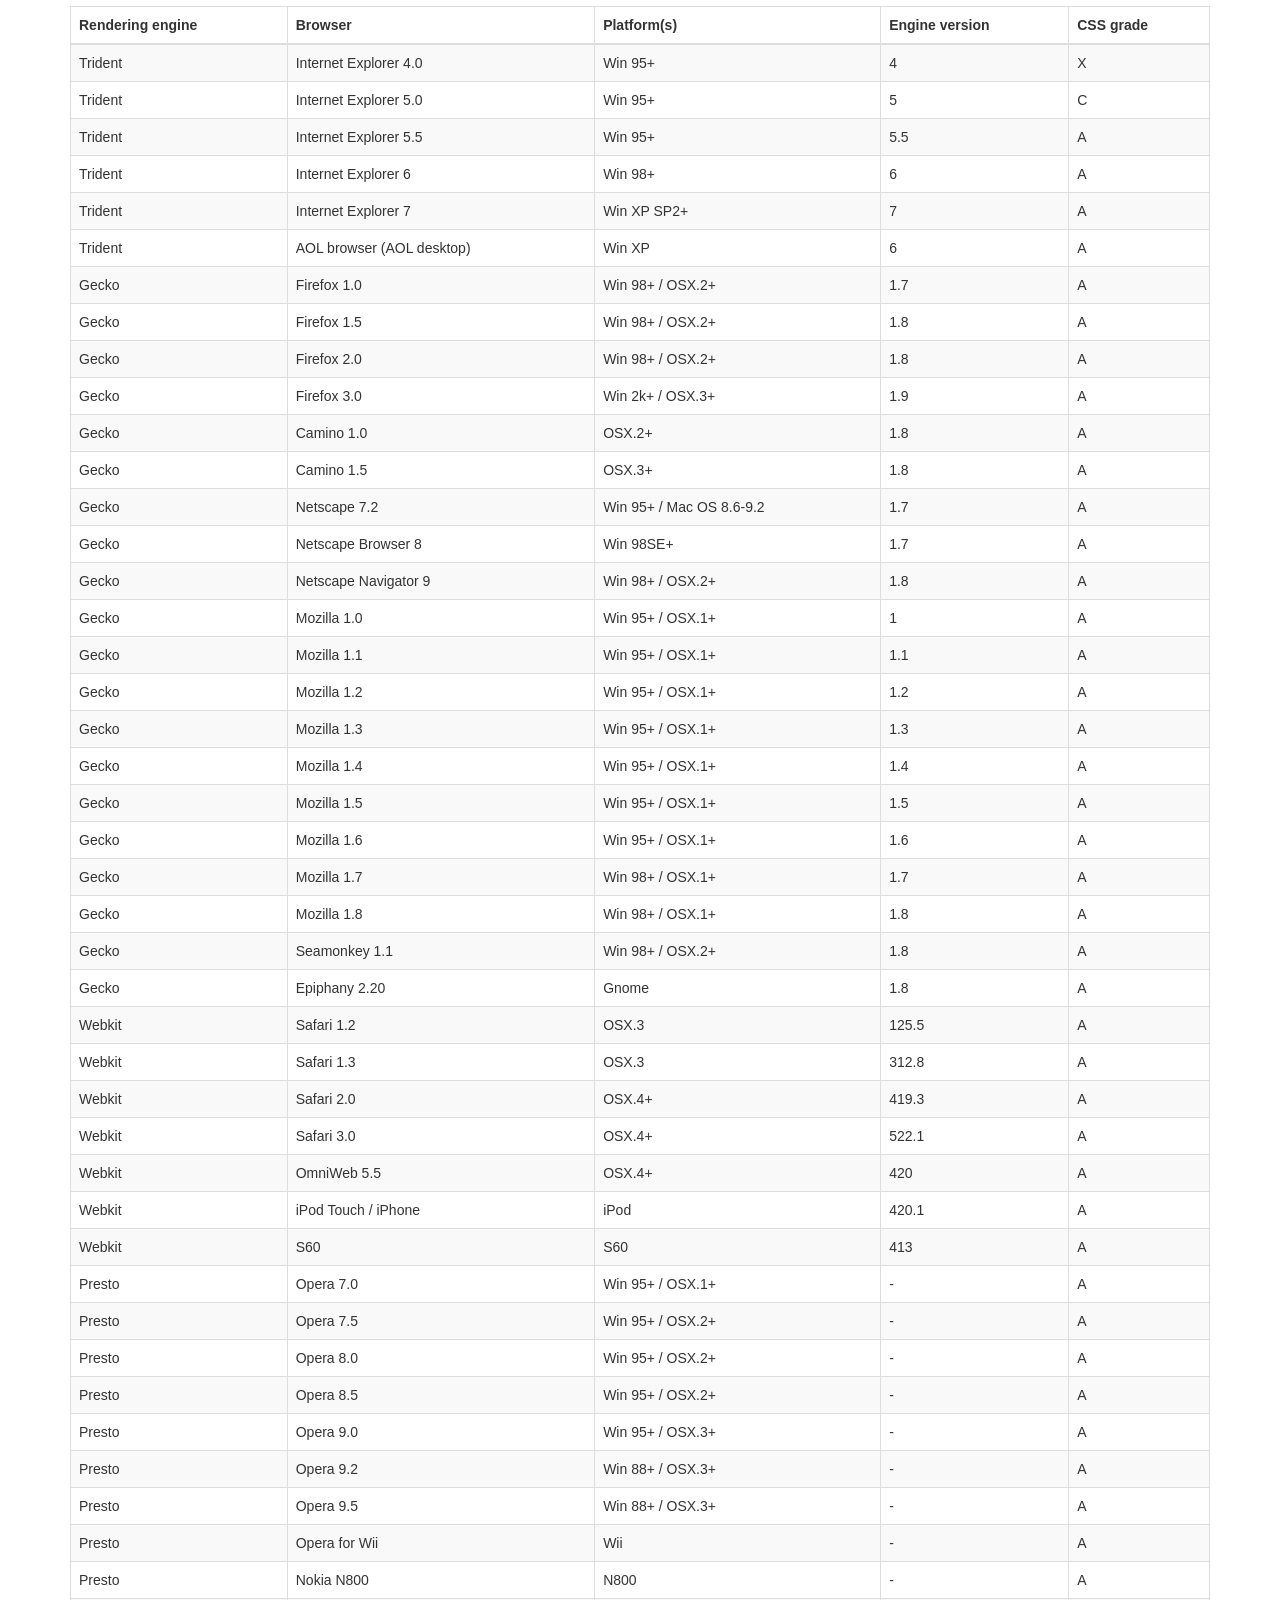
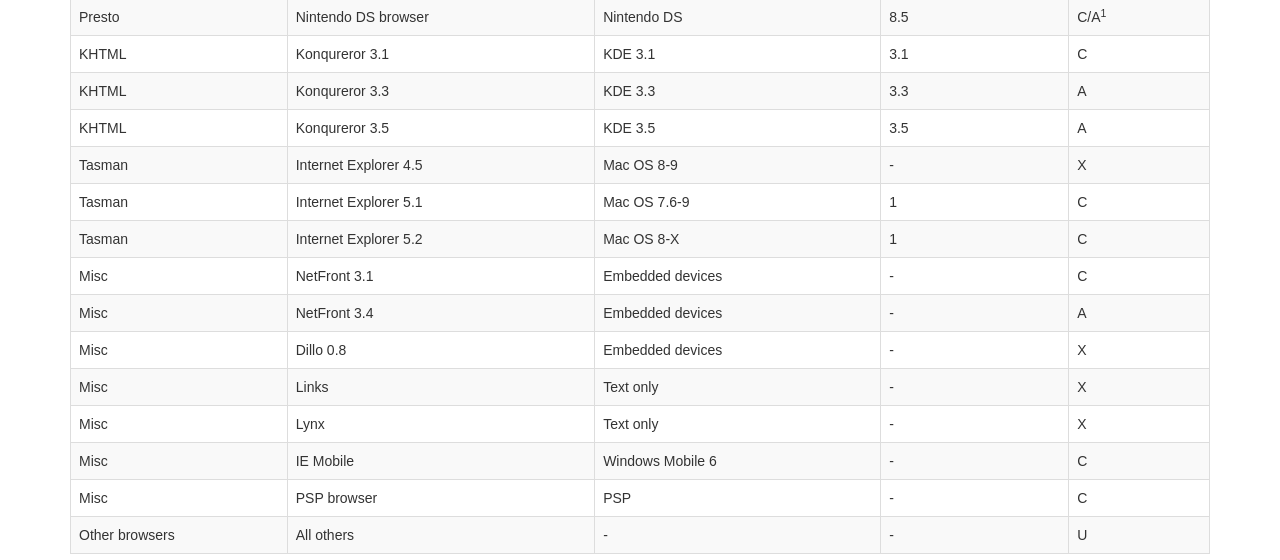
<file: Web Application/Web Clients/Content/resources/bootstrap/3/index.html>
<!DOCTYPE HTML PUBLIC "-//W3C//DTD HTML 4.01//EN" "http://www.w3.org/TR/html4/strict.dtd">
<html>
	<head>
		<meta http-equiv="content-type" content="text/html; charset=utf-8" />
		
		<title>DataTables Bootstrap 2 example</title>

		<link rel="stylesheet" type="text/css" href="//netdna.bootstrapcdn.com/bootstrap/3.0.0-rc2/css/bootstrap.min.css">
		<link rel="stylesheet" type="text/css" href="dataTables.bootstrap.css">

		<script type="text/javascript" language="javascript" src="http://ajax.aspnetcdn.com/ajax/jQuery/jquery-1.8.2.min.js"></script>
		<script type="text/javascript" language="javascript" src="http://ajax.aspnetcdn.com/ajax/jquery.dataTables/1.9.4/jquery.dataTables.min.js"></script>
		<script type="text/javascript" language="javascript" src="dataTables.bootstrap.js"></script>
		<script type="text/javascript" charset="utf-8">
			$(document).ready(function() {
				$('#example').dataTable();
			} );
		</script>
	</head>
	<body>
		<div class="container">
			
<table cellpadding="0" cellspacing="0" border="0" class="table table-striped table-bordered" id="example">
	<thead>
		<tr>
			<th>Rendering engine</th>
			<th>Browser</th>
			<th>Platform(s)</th>
			<th>Engine version</th>
			<th>CSS grade</th>
		</tr>
	</thead>
	<tbody>
		<tr class="odd gradeX">
			<td>Trident</td>
			<td>Internet
				 Explorer 4.0</td>
			<td>Win 95+</td>
			<td class="center"> 4</td>
			<td class="center">X</td>
		</tr>
		<tr class="even gradeC">
			<td>Trident</td>
			<td>Internet
				 Explorer 5.0</td>
			<td>Win 95+</td>
			<td class="center">5</td>
			<td class="center">C</td>
		</tr>
		<tr class="odd gradeA">
			<td>Trident</td>
			<td>Internet
				 Explorer 5.5</td>
			<td>Win 95+</td>
			<td class="center">5.5</td>
			<td class="center">A</td>
		</tr>
		<tr class="even gradeA">
			<td>Trident</td>
			<td>Internet
				 Explorer 6</td>
			<td>Win 98+</td>
			<td class="center">6</td>
			<td class="center">A</td>
		</tr>
		<tr class="odd gradeA">
			<td>Trident</td>
			<td>Internet Explorer 7</td>
			<td>Win XP SP2+</td>
			<td class="center">7</td>
			<td class="center">A</td>
		</tr>
		<tr class="even gradeA">
			<td>Trident</td>
			<td>AOL browser (AOL desktop)</td>
			<td>Win XP</td>
			<td class="center">6</td>
			<td class="center">A</td>
		</tr>
		<tr class="gradeA">
			<td>Gecko</td>
			<td>Firefox 1.0</td>
			<td>Win 98+ / OSX.2+</td>
			<td class="center">1.7</td>
			<td class="center">A</td>
		</tr>
		<tr class="gradeA">
			<td>Gecko</td>
			<td>Firefox 1.5</td>
			<td>Win 98+ / OSX.2+</td>
			<td class="center">1.8</td>
			<td class="center">A</td>
		</tr>
		<tr class="gradeA">
			<td>Gecko</td>
			<td>Firefox 2.0</td>
			<td>Win 98+ / OSX.2+</td>
			<td class="center">1.8</td>
			<td class="center">A</td>
		</tr>
		<tr class="gradeA">
			<td>Gecko</td>
			<td>Firefox 3.0</td>
			<td>Win 2k+ / OSX.3+</td>
			<td class="center">1.9</td>
			<td class="center">A</td>
		</tr>
		<tr class="gradeA">
			<td>Gecko</td>
			<td>Camino 1.0</td>
			<td>OSX.2+</td>
			<td class="center">1.8</td>
			<td class="center">A</td>
		</tr>
		<tr class="gradeA">
			<td>Gecko</td>
			<td>Camino 1.5</td>
			<td>OSX.3+</td>
			<td class="center">1.8</td>
			<td class="center">A</td>
		</tr>
		<tr class="gradeA">
			<td>Gecko</td>
			<td>Netscape 7.2</td>
			<td>Win 95+ / Mac OS 8.6-9.2</td>
			<td class="center">1.7</td>
			<td class="center">A</td>
		</tr>
		<tr class="gradeA">
			<td>Gecko</td>
			<td>Netscape Browser 8</td>
			<td>Win 98SE+</td>
			<td class="center">1.7</td>
			<td class="center">A</td>
		</tr>
		<tr class="gradeA">
			<td>Gecko</td>
			<td>Netscape Navigator 9</td>
			<td>Win 98+ / OSX.2+</td>
			<td class="center">1.8</td>
			<td class="center">A</td>
		</tr>
		<tr class="gradeA">
			<td>Gecko</td>
			<td>Mozilla 1.0</td>
			<td>Win 95+ / OSX.1+</td>
			<td class="center">1</td>
			<td class="center">A</td>
		</tr>
		<tr class="gradeA">
			<td>Gecko</td>
			<td>Mozilla 1.1</td>
			<td>Win 95+ / OSX.1+</td>
			<td class="center">1.1</td>
			<td class="center">A</td>
		</tr>
		<tr class="gradeA">
			<td>Gecko</td>
			<td>Mozilla 1.2</td>
			<td>Win 95+ / OSX.1+</td>
			<td class="center">1.2</td>
			<td class="center">A</td>
		</tr>
		<tr class="gradeA">
			<td>Gecko</td>
			<td>Mozilla 1.3</td>
			<td>Win 95+ / OSX.1+</td>
			<td class="center">1.3</td>
			<td class="center">A</td>
		</tr>
		<tr class="gradeA">
			<td>Gecko</td>
			<td>Mozilla 1.4</td>
			<td>Win 95+ / OSX.1+</td>
			<td class="center">1.4</td>
			<td class="center">A</td>
		</tr>
		<tr class="gradeA">
			<td>Gecko</td>
			<td>Mozilla 1.5</td>
			<td>Win 95+ / OSX.1+</td>
			<td class="center">1.5</td>
			<td class="center">A</td>
		</tr>
		<tr class="gradeA">
			<td>Gecko</td>
			<td>Mozilla 1.6</td>
			<td>Win 95+ / OSX.1+</td>
			<td class="center">1.6</td>
			<td class="center">A</td>
		</tr>
		<tr class="gradeA">
			<td>Gecko</td>
			<td>Mozilla 1.7</td>
			<td>Win 98+ / OSX.1+</td>
			<td class="center">1.7</td>
			<td class="center">A</td>
		</tr>
		<tr class="gradeA">
			<td>Gecko</td>
			<td>Mozilla 1.8</td>
			<td>Win 98+ / OSX.1+</td>
			<td class="center">1.8</td>
			<td class="center">A</td>
		</tr>
		<tr class="gradeA">
			<td>Gecko</td>
			<td>Seamonkey 1.1</td>
			<td>Win 98+ / OSX.2+</td>
			<td class="center">1.8</td>
			<td class="center">A</td>
		</tr>
		<tr class="gradeA">
			<td>Gecko</td>
			<td>Epiphany 2.20</td>
			<td>Gnome</td>
			<td class="center">1.8</td>
			<td class="center">A</td>
		</tr>
		<tr class="gradeA">
			<td>Webkit</td>
			<td>Safari 1.2</td>
			<td>OSX.3</td>
			<td class="center">125.5</td>
			<td class="center">A</td>
		</tr>
		<tr class="gradeA">
			<td>Webkit</td>
			<td>Safari 1.3</td>
			<td>OSX.3</td>
			<td class="center">312.8</td>
			<td class="center">A</td>
		</tr>
		<tr class="gradeA">
			<td>Webkit</td>
			<td>Safari 2.0</td>
			<td>OSX.4+</td>
			<td class="center">419.3</td>
			<td class="center">A</td>
		</tr>
		<tr class="gradeA">
			<td>Webkit</td>
			<td>Safari 3.0</td>
			<td>OSX.4+</td>
			<td class="center">522.1</td>
			<td class="center">A</td>
		</tr>
		<tr class="gradeA">
			<td>Webkit</td>
			<td>OmniWeb 5.5</td>
			<td>OSX.4+</td>
			<td class="center">420</td>
			<td class="center">A</td>
		</tr>
		<tr class="gradeA">
			<td>Webkit</td>
			<td>iPod Touch / iPhone</td>
			<td>iPod</td>
			<td class="center">420.1</td>
			<td class="center">A</td>
		</tr>
		<tr class="gradeA">
			<td>Webkit</td>
			<td>S60</td>
			<td>S60</td>
			<td class="center">413</td>
			<td class="center">A</td>
		</tr>
		<tr class="gradeA">
			<td>Presto</td>
			<td>Opera 7.0</td>
			<td>Win 95+ / OSX.1+</td>
			<td class="center">-</td>
			<td class="center">A</td>
		</tr>
		<tr class="gradeA">
			<td>Presto</td>
			<td>Opera 7.5</td>
			<td>Win 95+ / OSX.2+</td>
			<td class="center">-</td>
			<td class="center">A</td>
		</tr>
		<tr class="gradeA">
			<td>Presto</td>
			<td>Opera 8.0</td>
			<td>Win 95+ / OSX.2+</td>
			<td class="center">-</td>
			<td class="center">A</td>
		</tr>
		<tr class="gradeA">
			<td>Presto</td>
			<td>Opera 8.5</td>
			<td>Win 95+ / OSX.2+</td>
			<td class="center">-</td>
			<td class="center">A</td>
		</tr>
		<tr class="gradeA">
			<td>Presto</td>
			<td>Opera 9.0</td>
			<td>Win 95+ / OSX.3+</td>
			<td class="center">-</td>
			<td class="center">A</td>
		</tr>
		<tr class="gradeA">
			<td>Presto</td>
			<td>Opera 9.2</td>
			<td>Win 88+ / OSX.3+</td>
			<td class="center">-</td>
			<td class="center">A</td>
		</tr>
		<tr class="gradeA">
			<td>Presto</td>
			<td>Opera 9.5</td>
			<td>Win 88+ / OSX.3+</td>
			<td class="center">-</td>
			<td class="center">A</td>
		</tr>
		<tr class="gradeA">
			<td>Presto</td>
			<td>Opera for Wii</td>
			<td>Wii</td>
			<td class="center">-</td>
			<td class="center">A</td>
		</tr>
		<tr class="gradeA">
			<td>Presto</td>
			<td>Nokia N800</td>
			<td>N800</td>
			<td class="center">-</td>
			<td class="center">A</td>
		</tr>
		<tr class="gradeA">
			<td>Presto</td>
			<td>Nintendo DS browser</td>
			<td>Nintendo DS</td>
			<td class="center">8.5</td>
			<td class="center">C/A<sup>1</sup></td>
		</tr>
		<tr class="gradeC">
			<td>KHTML</td>
			<td>Konqureror 3.1</td>
			<td>KDE 3.1</td>
			<td class="center">3.1</td>
			<td class="center">C</td>
		</tr>
		<tr class="gradeA">
			<td>KHTML</td>
			<td>Konqureror 3.3</td>
			<td>KDE 3.3</td>
			<td class="center">3.3</td>
			<td class="center">A</td>
		</tr>
		<tr class="gradeA">
			<td>KHTML</td>
			<td>Konqureror 3.5</td>
			<td>KDE 3.5</td>
			<td class="center">3.5</td>
			<td class="center">A</td>
		</tr>
		<tr class="gradeX">
			<td>Tasman</td>
			<td>Internet Explorer 4.5</td>
			<td>Mac OS 8-9</td>
			<td class="center">-</td>
			<td class="center">X</td>
		</tr>
		<tr class="gradeC">
			<td>Tasman</td>
			<td>Internet Explorer 5.1</td>
			<td>Mac OS 7.6-9</td>
			<td class="center">1</td>
			<td class="center">C</td>
		</tr>
		<tr class="gradeC">
			<td>Tasman</td>
			<td>Internet Explorer 5.2</td>
			<td>Mac OS 8-X</td>
			<td class="center">1</td>
			<td class="center">C</td>
		</tr>
		<tr class="gradeA">
			<td>Misc</td>
			<td>NetFront 3.1</td>
			<td>Embedded devices</td>
			<td class="center">-</td>
			<td class="center">C</td>
		</tr>
		<tr class="gradeA">
			<td>Misc</td>
			<td>NetFront 3.4</td>
			<td>Embedded devices</td>
			<td class="center">-</td>
			<td class="center">A</td>
		</tr>
		<tr class="gradeX">
			<td>Misc</td>
			<td>Dillo 0.8</td>
			<td>Embedded devices</td>
			<td class="center">-</td>
			<td class="center">X</td>
		</tr>
		<tr class="gradeX">
			<td>Misc</td>
			<td>Links</td>
			<td>Text only</td>
			<td class="center">-</td>
			<td class="center">X</td>
		</tr>
		<tr class="gradeX">
			<td>Misc</td>
			<td>Lynx</td>
			<td>Text only</td>
			<td class="center">-</td>
			<td class="center">X</td>
		</tr>
		<tr class="gradeC">
			<td>Misc</td>
			<td>IE Mobile</td>
			<td>Windows Mobile 6</td>
			<td class="center">-</td>
			<td class="center">C</td>
		</tr>
		<tr class="gradeC">
			<td>Misc</td>
			<td>PSP browser</td>
			<td>PSP</td>
			<td class="center">-</td>
			<td class="center">C</td>
		</tr>
		<tr class="gradeU">
			<td>Other browsers</td>
			<td>All others</td>
			<td>-</td>
			<td class="center">-</td>
			<td class="center">U</td>
		</tr>
	</tbody>
</table>
			
		</div>
	</body>
</html>
</file>
